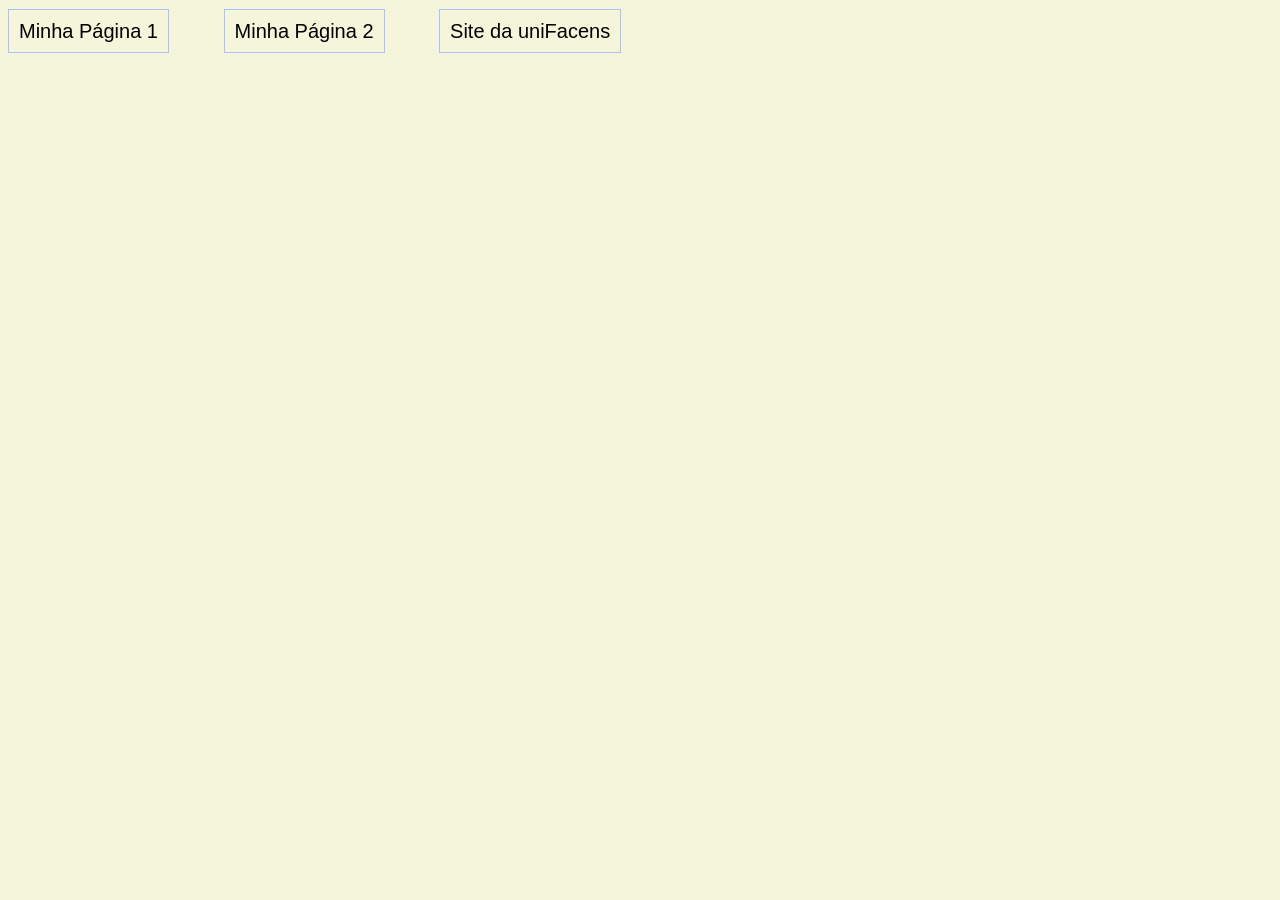
<file: Links/pagina1.html>
<!DOCTYPE html>
<html lang="pt">

<head>
    <meta charset="UTF-8">
    <meta name="viewport" content="width=device-width, initial-scale=1.0">
    <style>
        body {
            background-color: beige;
            margin-top: 20px;
        }

        a {
            text-decoration: none;
            font-family: sans-serif;
            font-size: 20px;
            color: black;
            border-radius: 30px, 10px, 10px;
            border: solid 1px rgb(172, 191, 255);
            padding: 10px;
            margin-right: 4%;
        }

        a:hover {
            box-shadow: 3px 3px 5px black;
            font-size: 25px;
            transition: 0.3s;
            border-radius: 35px, 15px, 15px;
            border-bottom: solid 2px rgb(172, 191, 255);
            text-decoration: none;
            color: blueviolet;
        }
    </style>
    <title>MINHA PÁGINA DE LINKS</title>
</head>

<body>
    <a href="pagina1.html" target="_blank">Minha Página 1</a>
    <a href="pagina2.html" target="_blank">Minha Página 2</a>
    <a href="https://facens.br/" target="_blank">Site da uniFacens</a>

</body>

</html>
</file>
